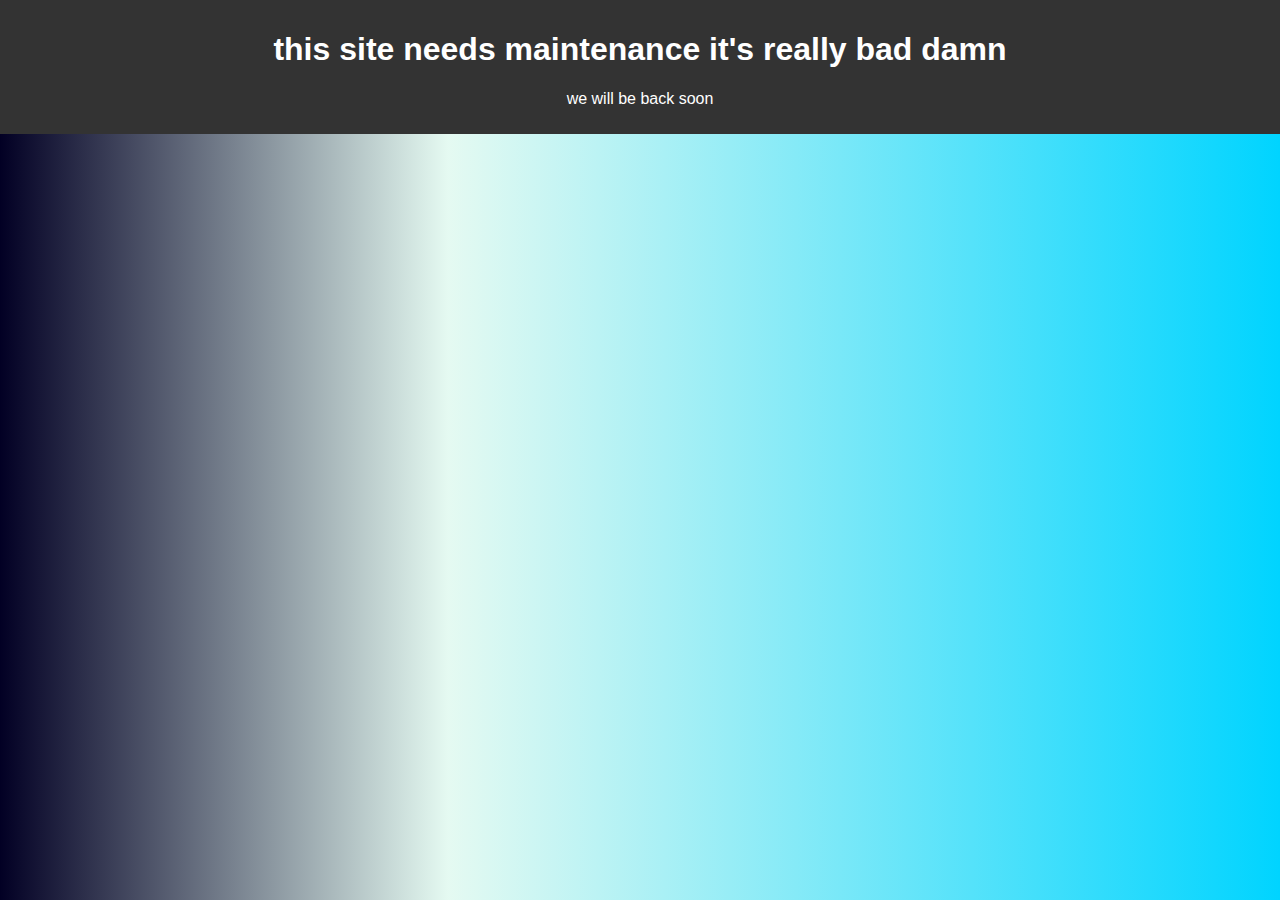
<file: index.html>
<!DOCTYPE html>
<html lang="en">
<head>
  <meta charset="UTF-8">
  <meta name="viewport" content="width=device-width, initial-scale=1.0">
  <title>Edwin Owino Otieno | Professional Web Developer</title>
  <link rel="stylesheet" href="style.css">
</head>
<body>
  <header>
    <h1> this site needs maintenance it's really bad damn</h1>
    <p>we will be back soon</p>
    <!--
    <nav>
      <ul>
        <li><a href="index.html">Home</a></li>
        <li><a href="about.html">About Me</a></li>
        <li><a href="work.html">My Work</a></li>
        <li><a href="contact.html">Contact</a></li>
      </ul>
    </nav>
    
    <div class="hero">
      <h1>Edwin Owino Otieno</h1>
      <p>Professional Web Developer & Linguist</p>
      <a href="work.html" class="cta-btn">View My Work</a>
    </div>
  </header>
  <footer>
    &nbsp; &nbsp;&nbsp;&gt;&gt;&gt;&copy EDWIN OWINO OTIENO &lt;&lt;&lt;
   </footer>
    -->
</body>
</html>
</file>
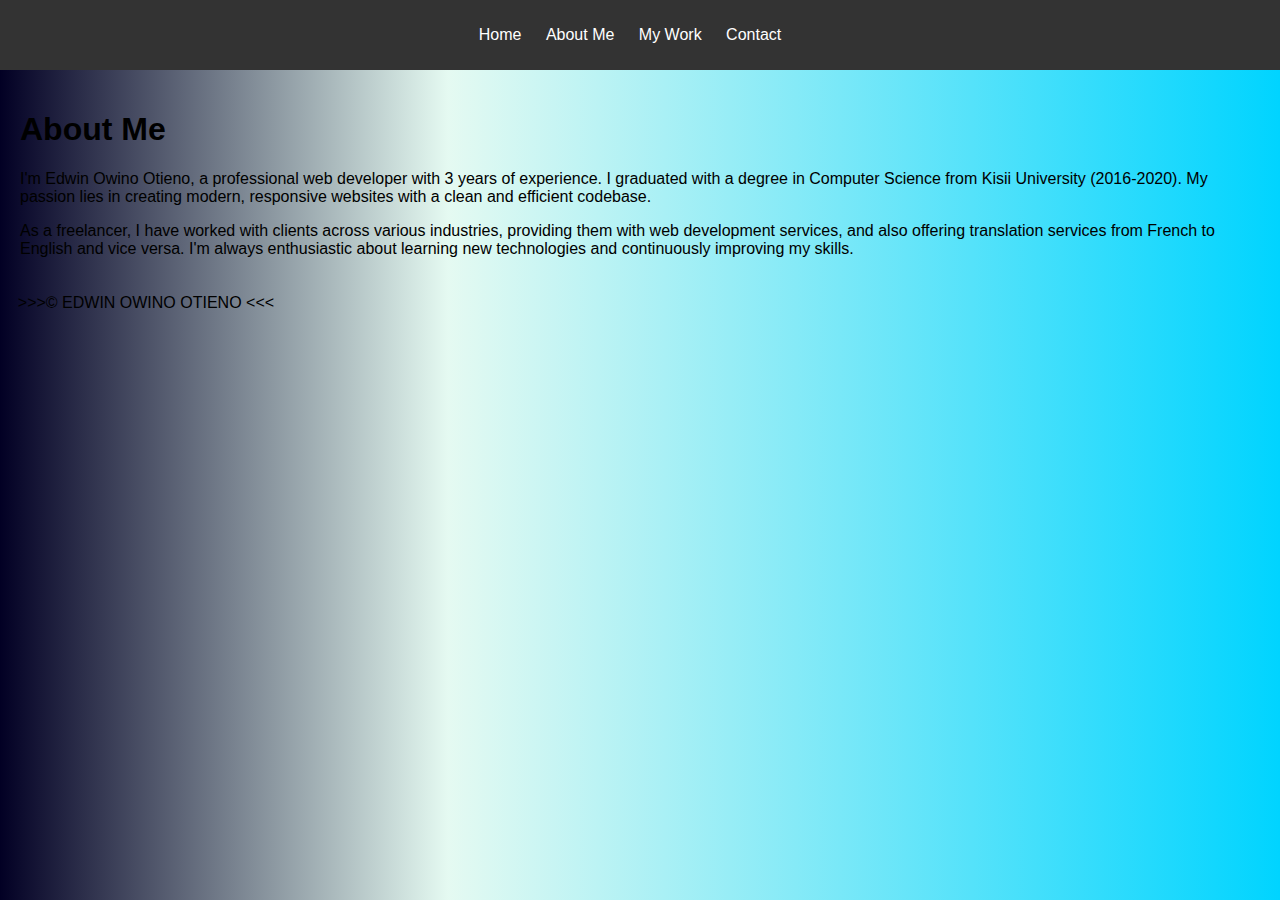
<file: about.html>
<!DOCTYPE html>
<html lang="en">
<head>
  <meta charset="UTF-8">
  <meta name="viewport" content="width=device-width, initial-scale=1.0">
  <title>About Me - Edwin Owino Otieno</title>
  <link rel="stylesheet" href="style.css">

</head>
<body>
  <header>
    <nav>
      <ul>
        <li><a href="index.html">Home</a></li>
        <li><a href="about.html">About Me</a></li>
        <li><a href="work.html">My Work</a></li>
        <li><a href="contact.html">Contact</a></li>
      </ul>
    </nav>
  </header>

  <section class="about">
    <h1>About Me</h1>
    <p>I'm Edwin Owino Otieno, a professional web developer with 3 years of experience. I graduated with a degree in Computer Science from Kisii University (2016-2020). My passion lies in creating modern, responsive websites with a clean and efficient codebase.</p>
    <p>As a freelancer, I have worked with clients across various industries, providing them with web development services, and also offering translation services from French to English and vice versa. I'm always enthusiastic about learning new technologies and continuously improving my skills.</p>
  </section>
  <footer>
   &nbsp; &nbsp;&nbsp;&gt;&gt;&gt;&copy EDWIN OWINO OTIENO &lt;&lt;&lt;
  </footer>
</body>
</html>
</file>
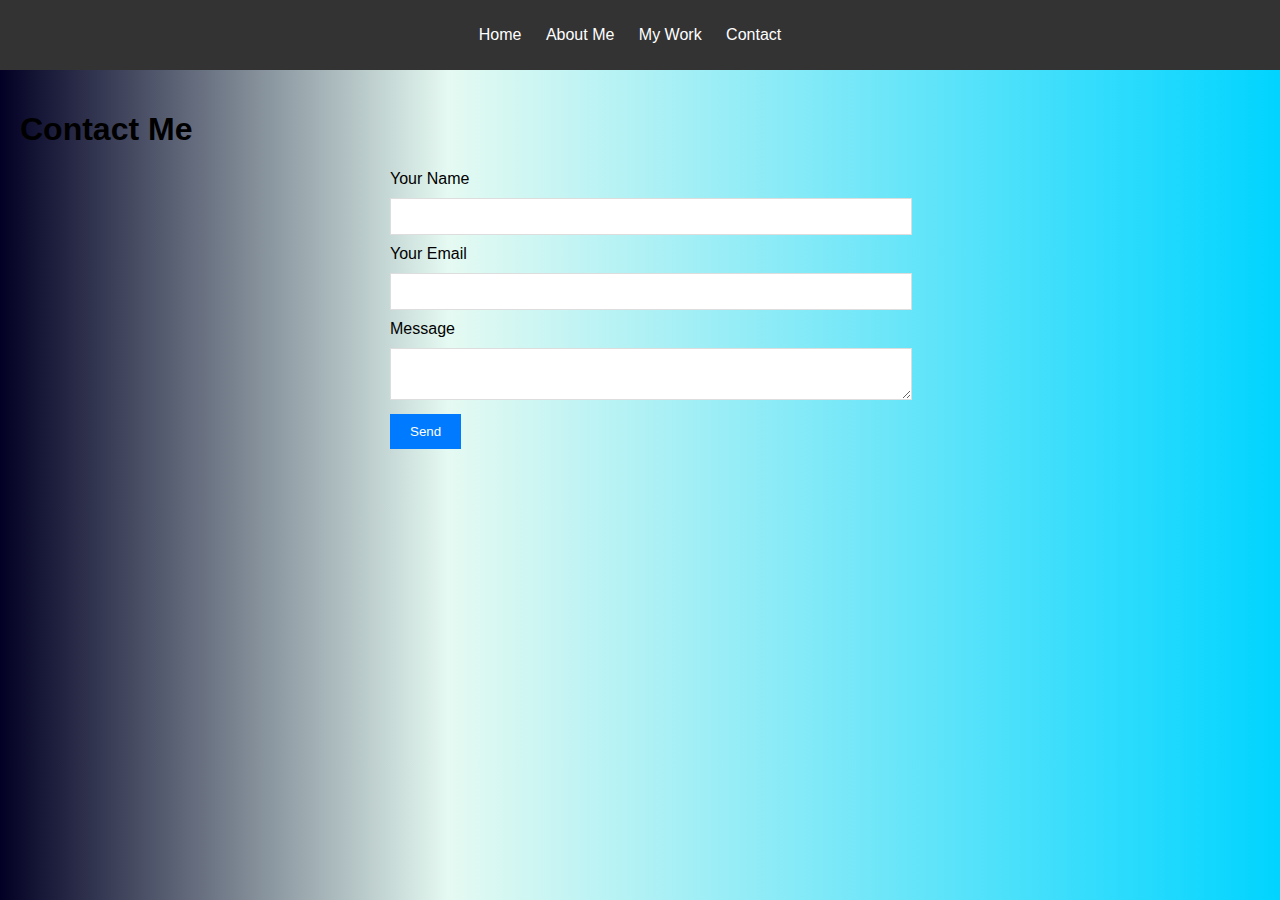
<file: contact.html>
<!DOCTYPE html>
<html lang="en">
<head>
  <meta charset="UTF-8">
  <meta name="viewport" content="width=device-width, initial-scale=1.0">
  <title>Contact - Edwin Owino Otieno</title>
  <link rel="stylesheet" href="style.css">
</head>
<body>
  <header>
    <nav>
      <ul>
        <li><a href="index.html">Home</a></li>
        <li><a href="about.html">About Me</a></li>
        <li><a href="work.html">My Work</a></li>
        <li><a href="contact.html">Contact</a></li>
      </ul>
    </nav>
  </header>

  <section class="contact">
    <h1>Contact Me</h1>
    <form>
      <label for="name">Your Name</label>
      <input type="text" id="name" name="name" required>

      <label for="email">Your Email</label>
      <input type="email" id="email" name="email" required>

      <label for="message">Message</label>
      <textarea id="message" name="message" required></textarea>

      <button type="submit">Send</button>
    </form>
  </section>
</body>
</html>
</file>
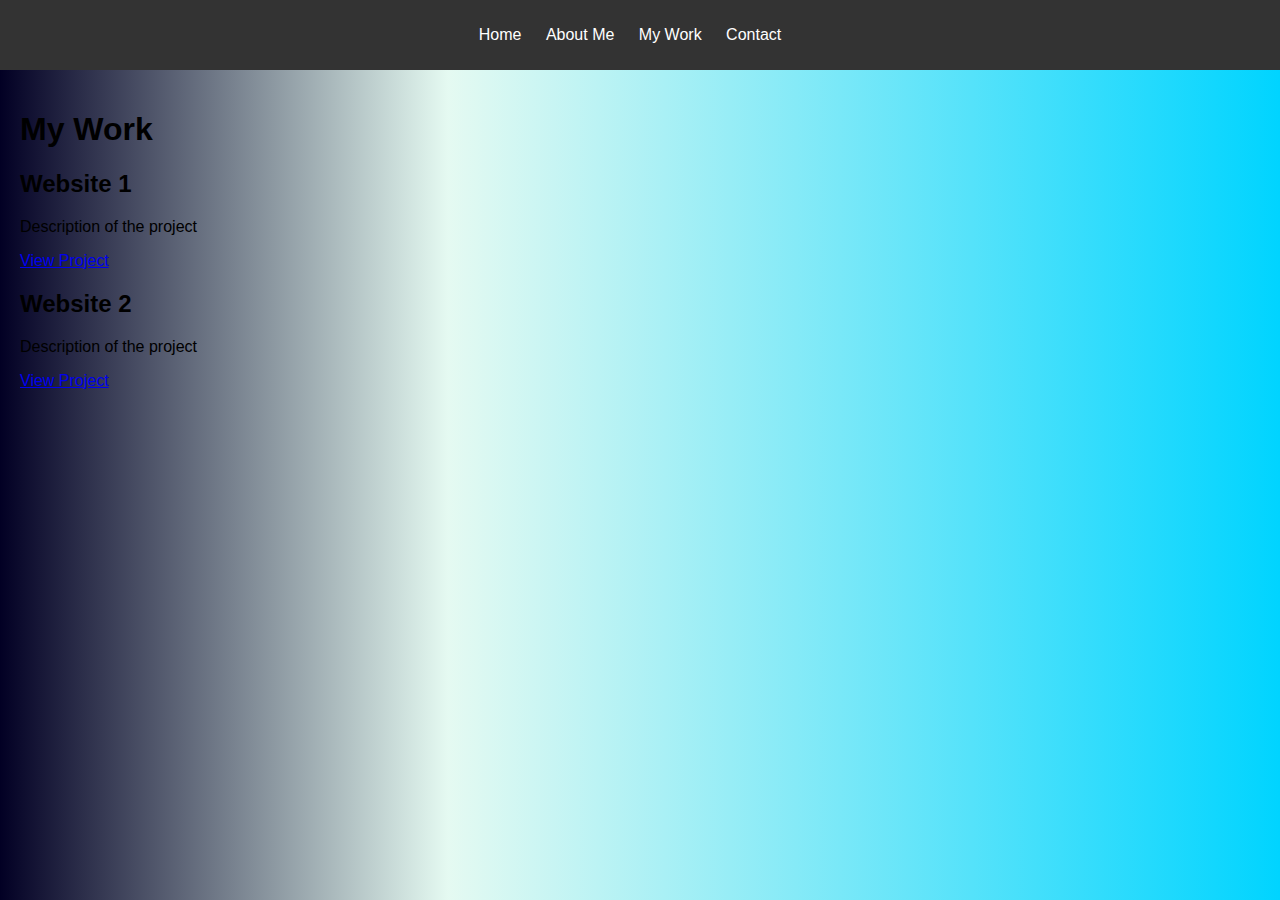
<file: work.html>
<!DOCTYPE html>
<html lang="en">
<head>
  <meta charset="UTF-8">
  <meta name="viewport" content="width=device-width, initial-scale=1.0">
  <title>My Work - Edwin Owino Otieno</title>
  <link rel="stylesheet" href="style.css">
</head>
<body>
  <header>
    <nav>
      <ul>
        <li><a href="index.html">Home</a></li>
        <li><a href="about.html">About Me</a></li>
        <li><a href="work.html">My Work</a></li>
        <li><a href="contact.html">Contact</a></li>
      </ul>
    </nav>
  </header>

  <section class="portfolio">
    <h1>My Work</h1>
    <div class="project">
      <h2>Website 1</h2>
      <p>Description of the project</p>
      <a href="#">View Project</a>
    </div>
    
    <div class="project">
      <h2>Website 2</h2>
      <p>Description of the project</p>
      <a href="#">View Project</a>
    </div>

    <!-- Add more projects here -->
  </section>
</body>
</html>
</file>
<file: style.css>
body {
    margin: 0;
    font-family: 'Arial', sans-serif;
    background: linear-gradient(90deg, rgba(2,0,36,1) 0%, rgba(88,222,169,0.15747549019607843) 35%, rgba(0,212,255,1) 100%);
    background-repeat: no-repeat;
    background-attachment: fixed;
  }
  
  header {
    background: #333;
    color: #fff;
    padding: 10px 0;
    text-align: center;
  }
  
  header nav ul {
    list-style-type: none;
    padding: 0;
  }
  
  header nav ul li {
    display: inline;
    margin-right: 20px;
  }
  
  header nav ul li a {
    color: white;
    text-decoration: none;
  }
  
  .hero {
    text-align: center;
    padding: 100px 0;
  }
  
  .hero h1 {
    font-size: 4em;
  }
  
  .cta-btn {
    padding: 10px 20px;
    background: #007bff;
    color: #fff;
    border-radius: 5px;
    text-decoration: none;
  }
  
  section {
    padding: 20px;
  }
  
  .project {
    margin-bottom: 20px;
  }
  
  form {
    max-width: 500px;
    margin: 0 auto;
  }
  
  form input, form textarea {
    width: 100%;
    padding: 10px;
    margin: 10px 0;
    border: 1px solid #ddd;
  }
  
  button {
    padding: 10px 20px;
    background: #007bff;
    color: white;
    border: none;
    cursor: pointer;
  }
</file>
